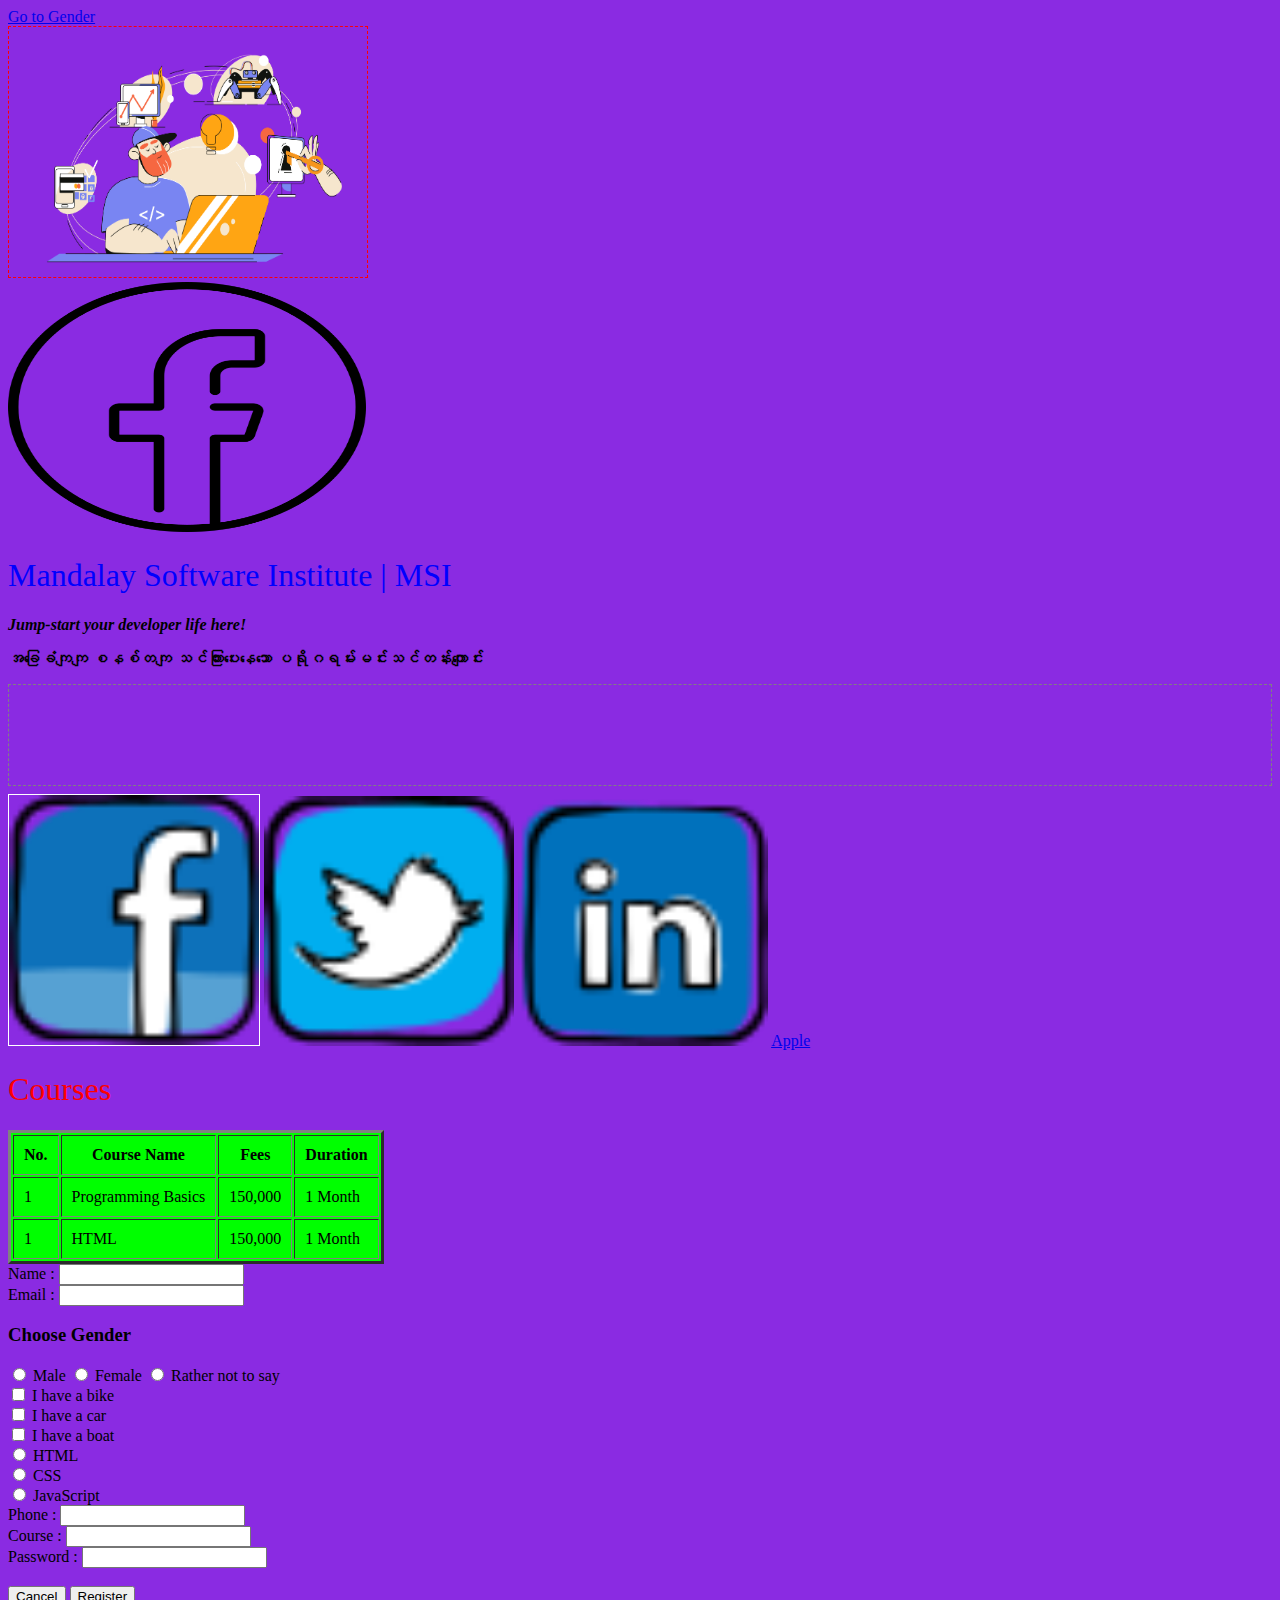
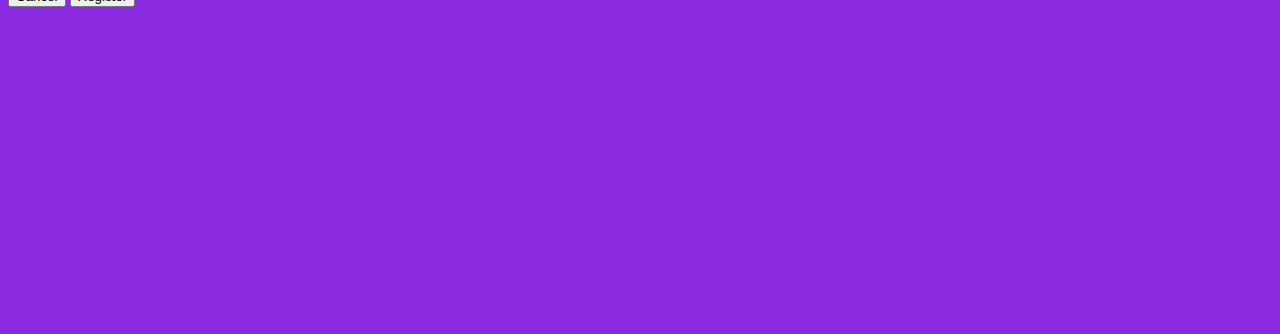
<file: index.html>
<!DOCTYPE html>
<html lang="en">
  <head>
    <meta charset="UTF-8" />
    <meta name="viewport" content="width=device-width, initial-scale=1.0" />
    <title>MSI</title>
    <link rel="icon" href="./images/favicon.ico" />

    <link rel="stylesheet" href="./styles/styles.css" />
    <link rel="stylesheet" href="./styles/topbox.css" />

    <!-- INTERNAL CSS -->
    <style>
      body {
        background-color: blueviolet;
      }
    </style>

    <!-- EXTERNAL CSS -->
  </head>
  <!-- Inline CSS -->
  <body>
    <div>
      <a href="#gender-section">Go to Gender</a>

      <div>
        <img src="images/banner.png" alt="banner pic" class="banner" />
      </div>

      <!-- <div style="height: 500px"></div> -->
      <img src="images/facebook-logo.png" alt="" class="facebook" />

      <h1 style="color: blue">
        <strong>Mandalay Software Institute | MSI</strong>
      </h1>
      <p>
        <i><strong>Jump-start your developer life here!</strong></i>
      </p>
      <p>
        <b>အခြေခံကျကျ စနစ်တကျ သင်ကြားပေးနေသော ပရိုဂရမ်းမင်းသင်တန်းကျောင်း</b>
      </p>

      <hr />

      <img
        src="./images/f.png"
        alt="facebook logo"
        class="social-icon my-custom-border"
      />
      <img src="./images/twitter.png" alt="facebook logo" class="social-icon" />
      <img
        src="./images/linkedin.png"
        alt="facebook logo"
        class="social-icon"
      />

      <a href="https://apple.com">Apple</a>

      <h1 style="color: red" id="course-header" class="course-title">
        Courses
      </h1>

      <table border="3" bgcolor="#0xff00" cellpadding="10">
        <tr>
          <th>No.</th>
          <th>Course Name</th>
          <th>Fees</th>
          <th>Duration</th>
        </tr>

        <tr>
          <td>1</td>
          <td>Programming Basics</td>
          <td>150,000</td>
          <td>1 Month</td>
        </tr>

        <tr>
          <td>1</td>
          <td>HTML</td>
          <td>150,000</td>
          <td>1 Month</td>
        </tr>
      </table>

      <form action="action.js" method="post">
        <label for="name">Name :</label>
        <input type="text" id="name" name="name" /> <br />

        <label for="email">Email :</label>
        <input type="email" id="email" name="email" /> <br />

        <!-- RADIOBUTTON -->
        <h3 id="gender-section">Choose Gender</h3>

        <input type="radio" id="male" name="gender" value="male" />
        <label for="male">Male</label>

        <input type="radio" id="female" name="gender" value="female" />
        <label for="female">Female</label>

        <input type="radio" id="rather" name="gender" value="rather" />
        <label for="rather">Rather not to say</label>

        <br />

        <!-- CHECKBOX -->
        <input type="checkbox" id="vehicle1" name="vehicle1" value="Bike" />
        <label for="vehicle1"> I have a bike</label><br />
        <input type="checkbox" id="vehicle2" name="vehicle2" value="Car" />
        <label for="vehicle2"> I have a car</label><br />
        <input type="checkbox" id="vehicle3" name="vehicle3" value="Boat" />
        <label for="vehicle3"> I have a boat</label><br />

        <input type="radio" id="html" name="fav_language" value="HTML" />
        <label for="html">HTML</label><br />
        <input type="radio" id="css" name="fav_language" value="CSS" />
        <label for="css">CSS</label><br />
        <input
          type="radio"
          id="javascript"
          name="fav_language"
          value="JavaScript"
        />
        <label for="javascript">JavaScript</label>

        <br />

        <label for="phone">Phone :</label>
        <input type="number" id="phone" name="phone" /> <br />

        <label for="course">Course :</label>
        <input type="text" id="course" name="course" /> <br />

        <label for="course">Password :</label>
        <input type="password" id="password" name="password" />

        <br />
        <br />

        <button type="reset">Cancel</button>
        <button type="submit">Register</button>
      </form>

      <div>
        <iframe
          width="560"
          height="315"
          src="https://www.youtube.com/embed/LI_rjjiYDpw"
          title="YouTube video player"
          frameborder="0"
          allow="accelerometer; autoplay; clipboard-write; encrypted-media; gyroscope; picture-in-picture; web-share"
          allowfullscreen
        ></iframe>
      </div>
    </div>
  </body>
</html>
</file>
<file: styles/styles.css>
body {
  background-color: rgb(144, 191, 34);
}

h1 {
  color: rgb(159, 159, 222);
  /* font-size: 0.5em; */
  margin-top: 0.67em;
  margin-bottom: 0.67em;
  margin-left: 0;
  margin-right: 0;
  font-weight: 100;
}

hr {
  border-style: dashed;
  height: 100px;
  /* height: 100px; */
}

img {
  height: 250px;
  width: 358px;
  border: 1px red;
}

.banner {
  border-style: dashed;
}

.social-icon {
  height: 250px;
  width: 250px;
}

.my-custom-border {
  border-style: dotted;
  border: white 1px solid;
}

#course-header {
  color: blue;
}

.course-title {
  color: yellow;
}
</file>
<file: styles/topbox.css>
h1 {
  color: red;
}
</file>
